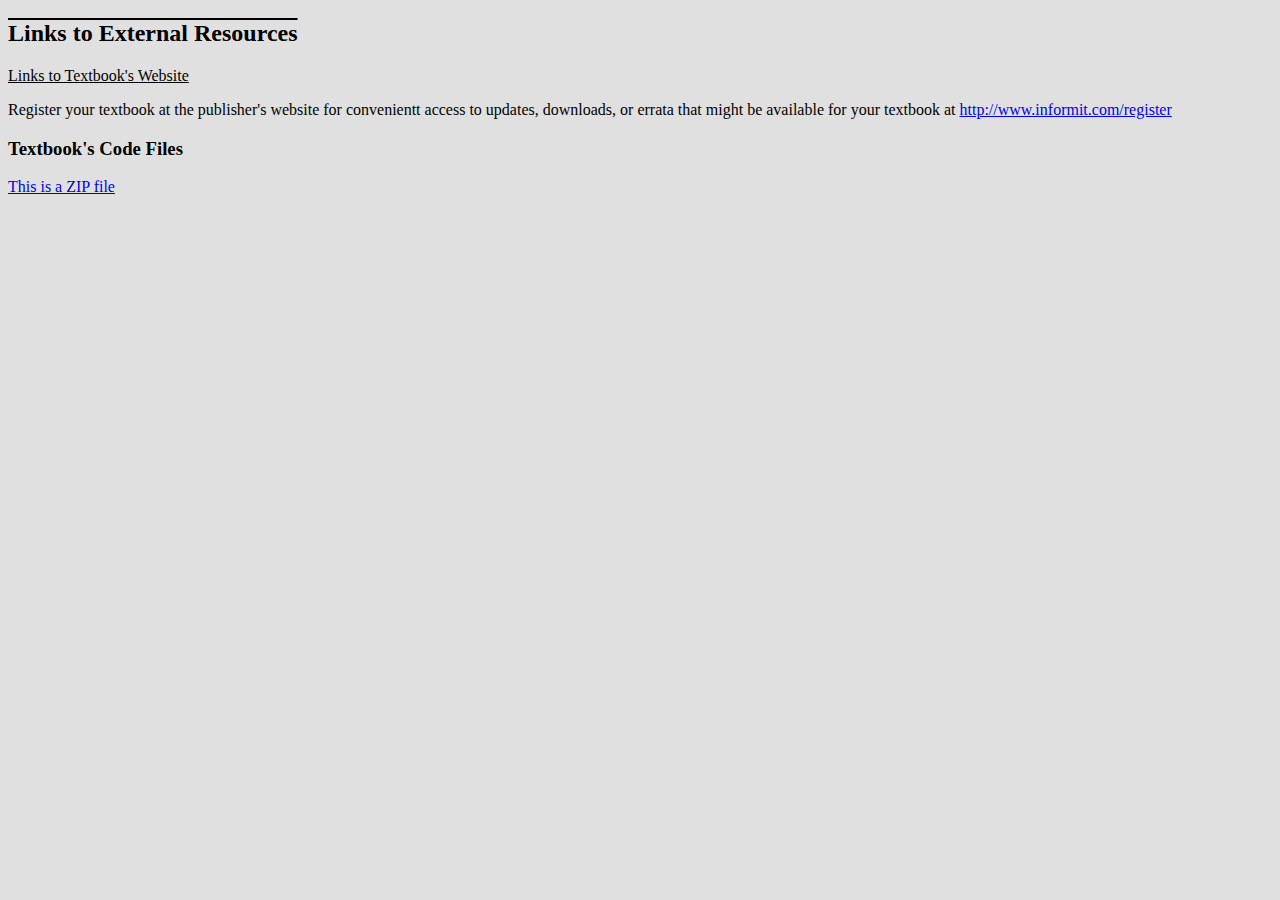
<file: Links.html/index.html>
<!DOCTYPE html>
<html>
<body>
    <title>Links</title>
<style>
    body {
        background-color: #e0e0e0;
        h2{
            text-decoration: overline;
        }
        p1{
            text-decoration:underline;
        }
</style>
<h2>Links to External Resources</h2>
<p1>Links to Textbook's Website</p1>
<p>Register your textbook at the publisher's website for convenientt access to updates, downloads, or errata that might be available for your textbook at <a href=" http://www.informit.com/register"> http://www.informit.com/register</a> </p>
<h3>Textbook's Code Files</h3>
<p><a href="9780672336089_5E_code_v4_20140508.zip" </a>This is a ZIP file</p>

</body>
</html>
</file>
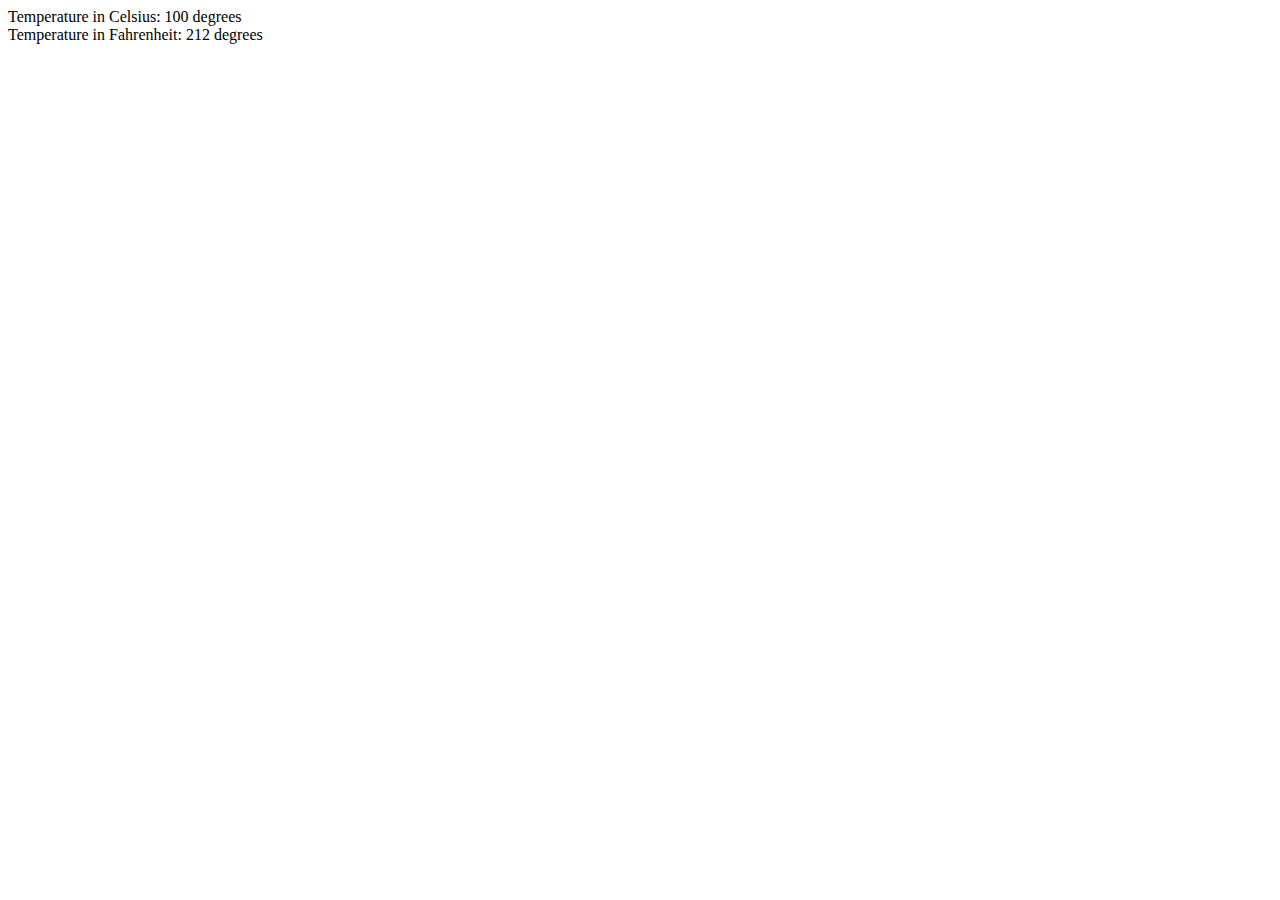
<file: CMPSCI190/Hour3.html/index.html>
<!DOCTYPE html>
<html>
<head>
	<title>Fahrenheit From Celsius</title>
</head>
<body>
	<script>
	function convertCtoF() {
	var cTemp = 100;
	var CtoF = cTemp * 9 / 5 + 32;
	document.write("Temperature in Celsius: " + cTemp + " degrees<br/>");
	document.write("Temperature in Fahrenheit: " + CtoF + " degrees<br/>");
	}
	
	</script>
</body>
    <script>
        convertCtoF();
    </script>
</body>
</html>
</file>
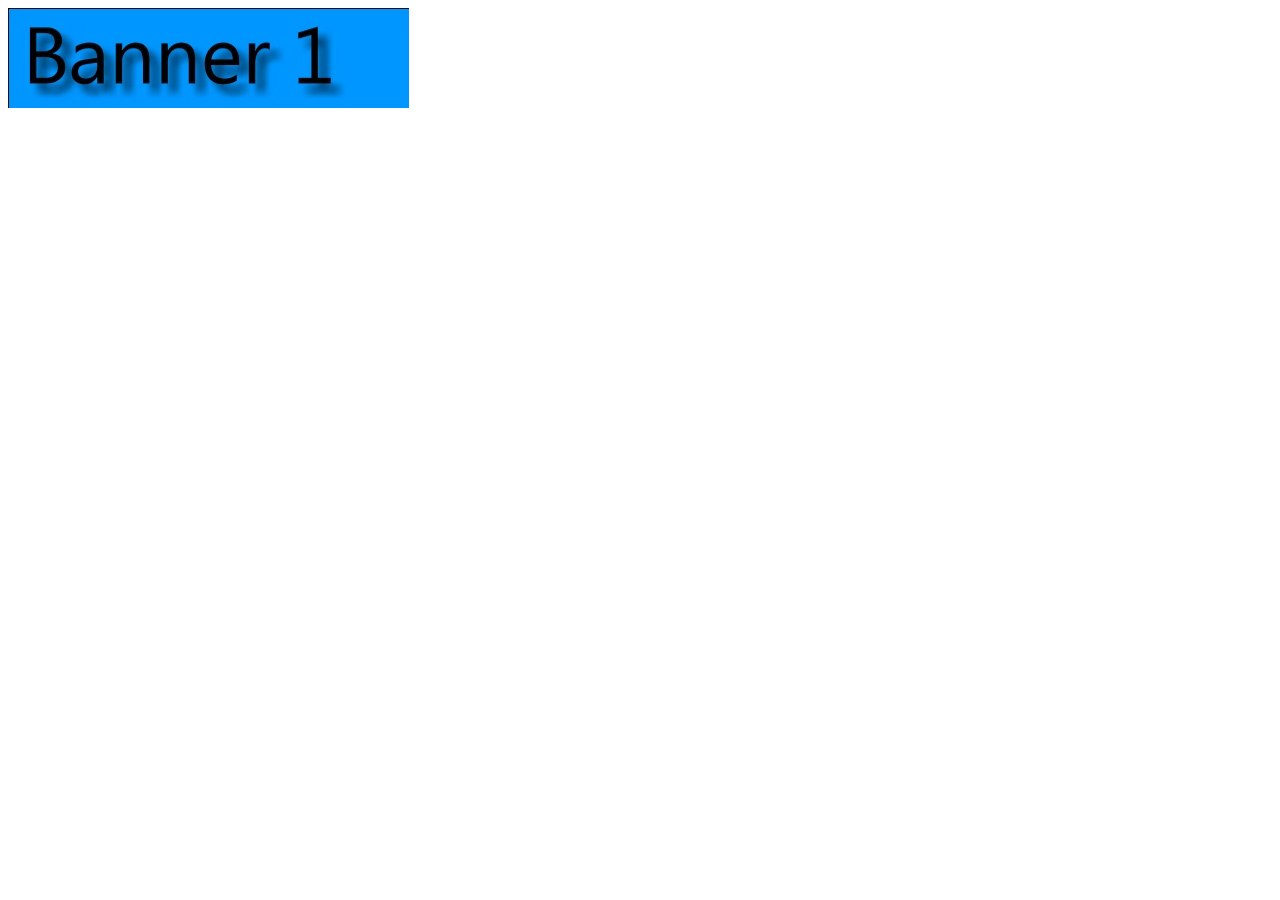
<file: CMPSCI190/Hour6.html/index.html>
<!DOCTYPE html>
<html lang="en">
<head>
    <title>Banner Cycler</title>
    <script>
        var banners = ["banner1.jpg", "banner2.jpg", "banner3.jpg"];
        var randomNum = 0;
        function run() {
            setInterval(cycle, 2000);
        }

        function cycle() {
            randomNum = Math.round(Math.random() * 2);
            document.getElementById('banner').src = banners[randomNum];
        }
    </script>
</head>
<body onload="run();">
    <img id="banner" src="banner1.jpg" alt="banner">
    
</body>
</html>
</file>
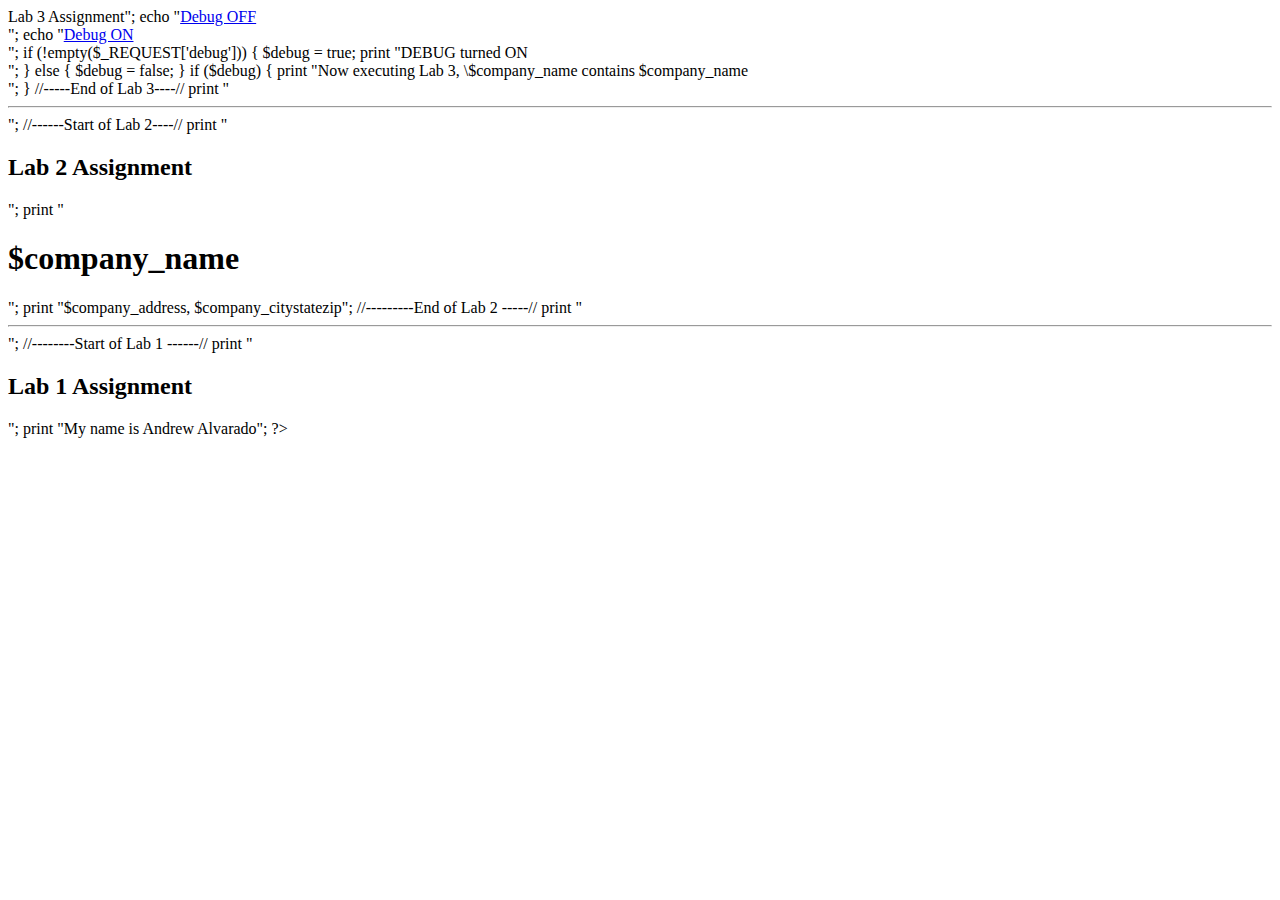
<file: CMPSCI192/LabAssignments.html>
<!DOCTYPE html>
<html>
<head>

<body>

    <?php 
$company_name = "Pacific Property";
$company_address = "123 Pendejo Street";
$company_citystatezip = "Los Angeles, California, 90001";
   
//-----Start of Lab 3---//
print "<h2>Lab 3 Assignment</h2>";
echo "<a href='https://aalvarado1.000webhostapp.com//CMPSCI192/LabAssignments.php'>Debug OFF</a><br>";
echo "<a href='https://aalvarado1.000webhostapp.com//CMPSCI192/LabAssignments.php?debug=true'>Debug ON</a><br>";
if (!empty($_REQUEST['debug'])) {
   $debug = true;
   print "DEBUG turned ON<br>";
  }
else {
   $debug = false;
}
if ($debug) { print "Now executing Lab 3, \$company_name contains $company_name<br>"; }


   
//-----End of Lab 3----//
 print "<hr>";
//------Start of Lab 2----//
print "<h2>Lab 2 Assignment</h2>";
print "<h1>$company_name</h1>";
print "$company_address, $company_citystatezip";
    
//---------End of Lab 2 -----//
    print "<hr>";
//--------Start of Lab 1 ------//    
print "<h2>Lab 1 Assignment</h2>";
print "My name is Andrew Alvarado"; 

?>

</body>
</html>
</file>
